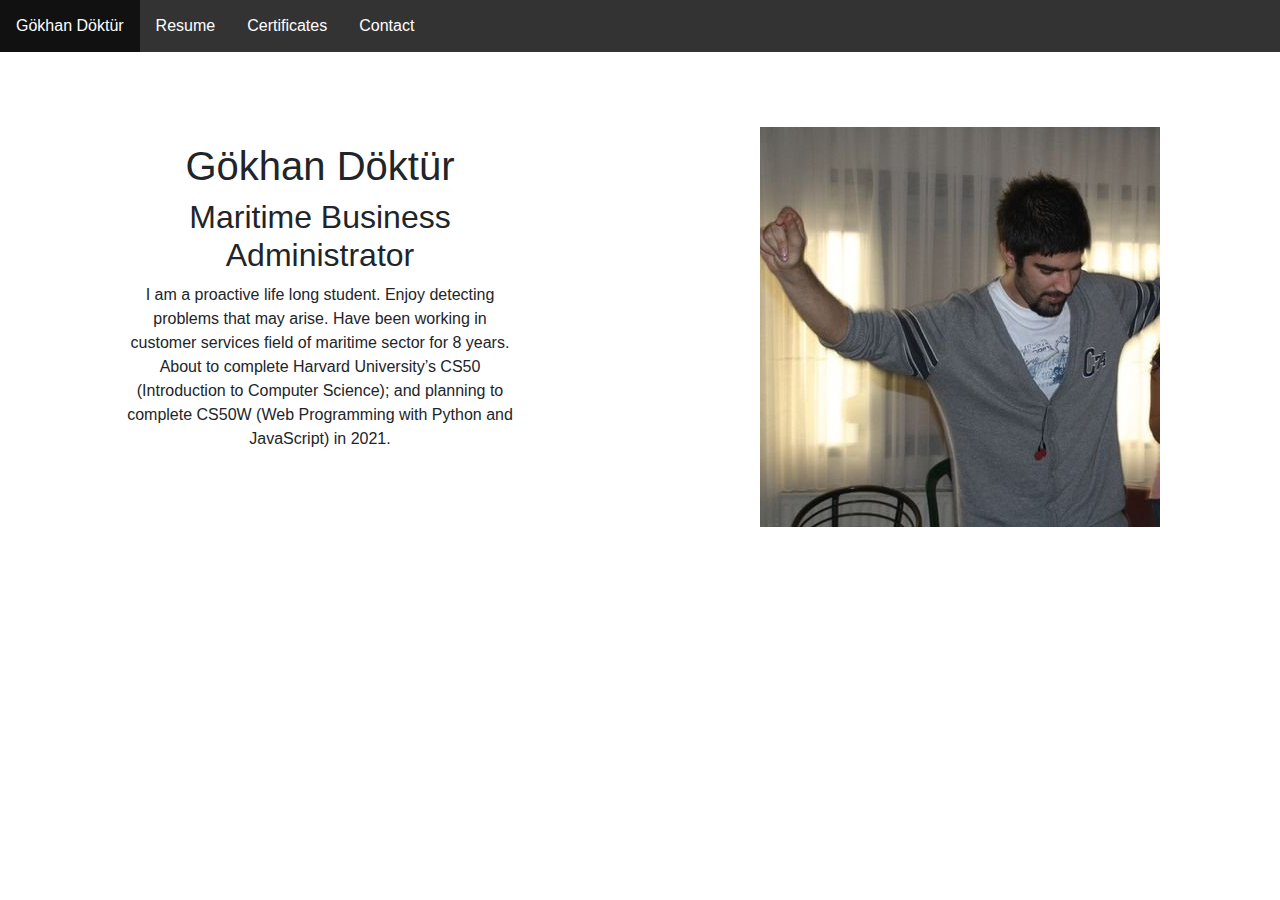
<file: pset8/homepage/index.html>
<!DOCTYPE html>
<html lang="en">
    <head>
        <title>INDEX</title>
        <link href="https://stackpath.bootstrapcdn.com/bootstrap/4.5.0/css/bootstrap.min.css" rel="stylesheet">
        <link href="styles.css" rel="stylesheet">
        <meta name="viewport" content="width=device-width, initial-scale=1.0">
        <ul class="top-nav">
        <li class="nav"><a href="index.html" class="active">Gökhan Döktür</a></li>
        <li class="nav"><a href="resume.html">Resume</a></li>
        <li class="nav"><a href="Certificates.html">Certificates</a></li>
        <li class="nav"><a href="contact.html">Contact</a></li>
        </ul>
    </head>
    <body>
        <div class="row">
            <div class="placard">
                <h1 style="text-align: center;"> Gökhan Döktür </h1>
                <h2 style="text-align: center;"> Maritime Business <br> Administrator</h2>
                <p id="short">I am a proactive life long student. Enjoy detecting problems that may arise.
                Have been working in customer services field of maritime sector for 8 years.
                About to complete Harvard University’s CS50 (Introduction to Computer Science);
                and planning to complete CS50W (Web Programming with Python and JavaScript) in 2021.
                </p>
            </div>
            <div class="pic">
                <img src="GD.jpg" id="gd" alt="gokhan.doktur">
            </div>
        </div>
    </body>
</html>
</file>
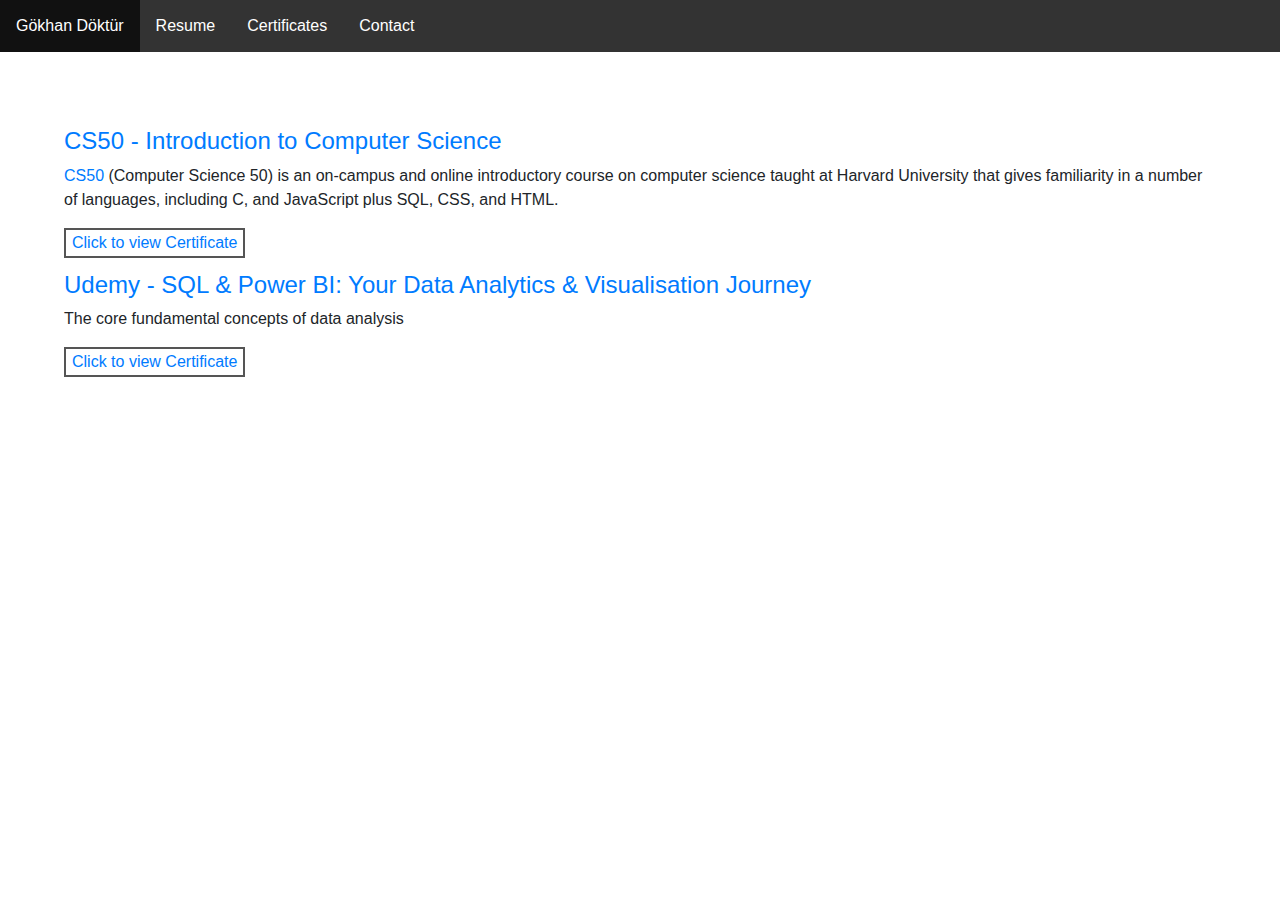
<file: pset8/homepage/Certificates.html>
<!-- preparetions for final project -->
<!DOCTYPE html>
<html lang="en">
    <head>
        <link href="https://stackpath.bootstrapcdn.com/bootstrap/4.5.0/css/bootstrap.min.css" rel="stylesheet">
        <link href="styles.css" rel="stylesheet">
        <meta name="viewport" content="width=device-width, initial-scale=1.0">
        <title>Certificates</title>
        <ul class="top-nav">
        <li class="nav"><a href="index.html" class="active">Gökhan Döktür</a></li>
        <li class="nav"><a href="resume.html">Resume</a></li>
        <li class="nav"><a href="Certificates.html">Certificates</a></li>
        <li class="nav"><a href="contact.html">Contact</a></li>
        </ul>
    </head>
    <body>
        <div class="columnCert">
            <div class="certificate">
                <h4><a href="https://online-learning.harvard.edu/course/cs50-introduction-computer-science?delta=0">CS50 - Introduction to Computer Science</a></h4>

                <p>
                    <a href="https://en.wikipedia.org/wiki/CS50" >CS50</a> (Computer Science 50) is an on-campus and online introductory course on computer science taught at Harvard University
                    that gives familiarity in a number of languages, including C, and JavaScript plus SQL, CSS, and HTML.
                </p>
                <button class="button">Click to view Certificate</button>
            </div>
            <div class="certificate">
                <h4><a href="https://www.udemy.com/course/sql-power-bi-your-data-analytics-visualisation-journey/">Udemy - SQL & Power BI: Your Data Analytics & Visualisation Journey</a></h4>
                <p>
                    The core fundamental concepts of data analysis
                </p>
                <button class="button">Click to view Certificate</button>
            </div>
        </div>
    </body>
</html>
</file>
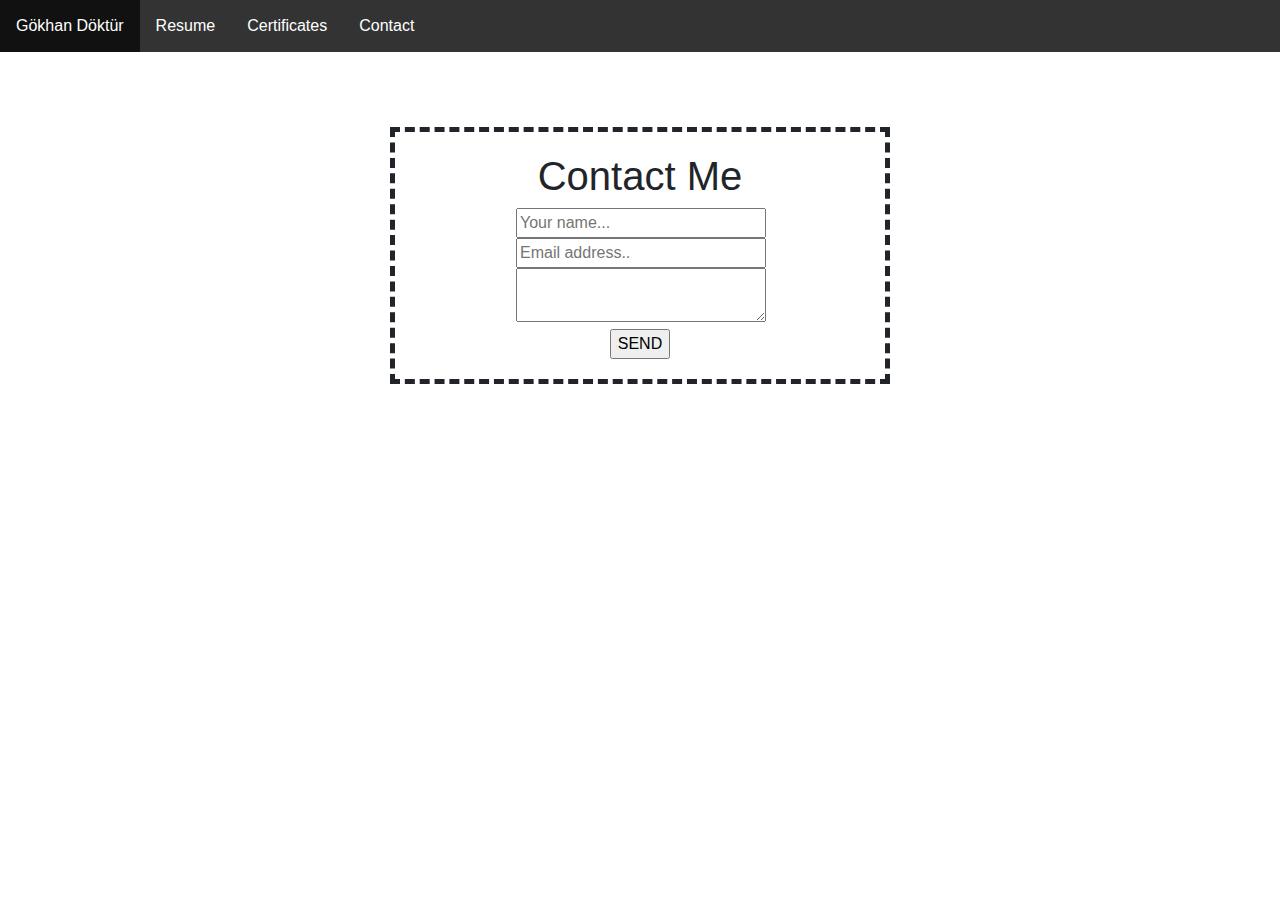
<file: pset8/homepage/contact.html>
<!-- preparetions for final project -->
<!DOCTYPE html>
<html lang="en">
    <head>
        <link href="https://stackpath.bootstrapcdn.com/bootstrap/4.5.0/css/bootstrap.min.css" rel="stylesheet">
        <link href="styles.css" rel="stylesheet">
        <meta name="viewport" content="width=device-width, initial-scale=1">
        <title>Contact Me</title>
        <ul class="top-nav">
        <li class="nav"><a href="index.html" class="active">Gökhan Döktür</a></li>
        <li class="nav"><a href="resume.html">Resume</a></li>
        <li class="nav"><a href="Certificates.html">Certificates</a></li>
        <li class="nav"><a href="contact.html">Contact</a></li>
        </ul>
    <script src="home.js"></script>

    </head>
    <body>
        <div id="contact">
            <h1 class="center">Contact Me</h1>
            <form class="center" name="contact">
                <input name="name" type="text" placeholder="Your name... " class="contwide"/><br/>
                <input name="mail" type="email" placeholder="Email address.. "class="contwide"/><br/>
                <textarea class="contwide"> </textarea><br/>
                <input type="submit" value="SEND" class="contact-form" onclick="validateForm()" />
            </form>
        </div>
    </body>
</file>
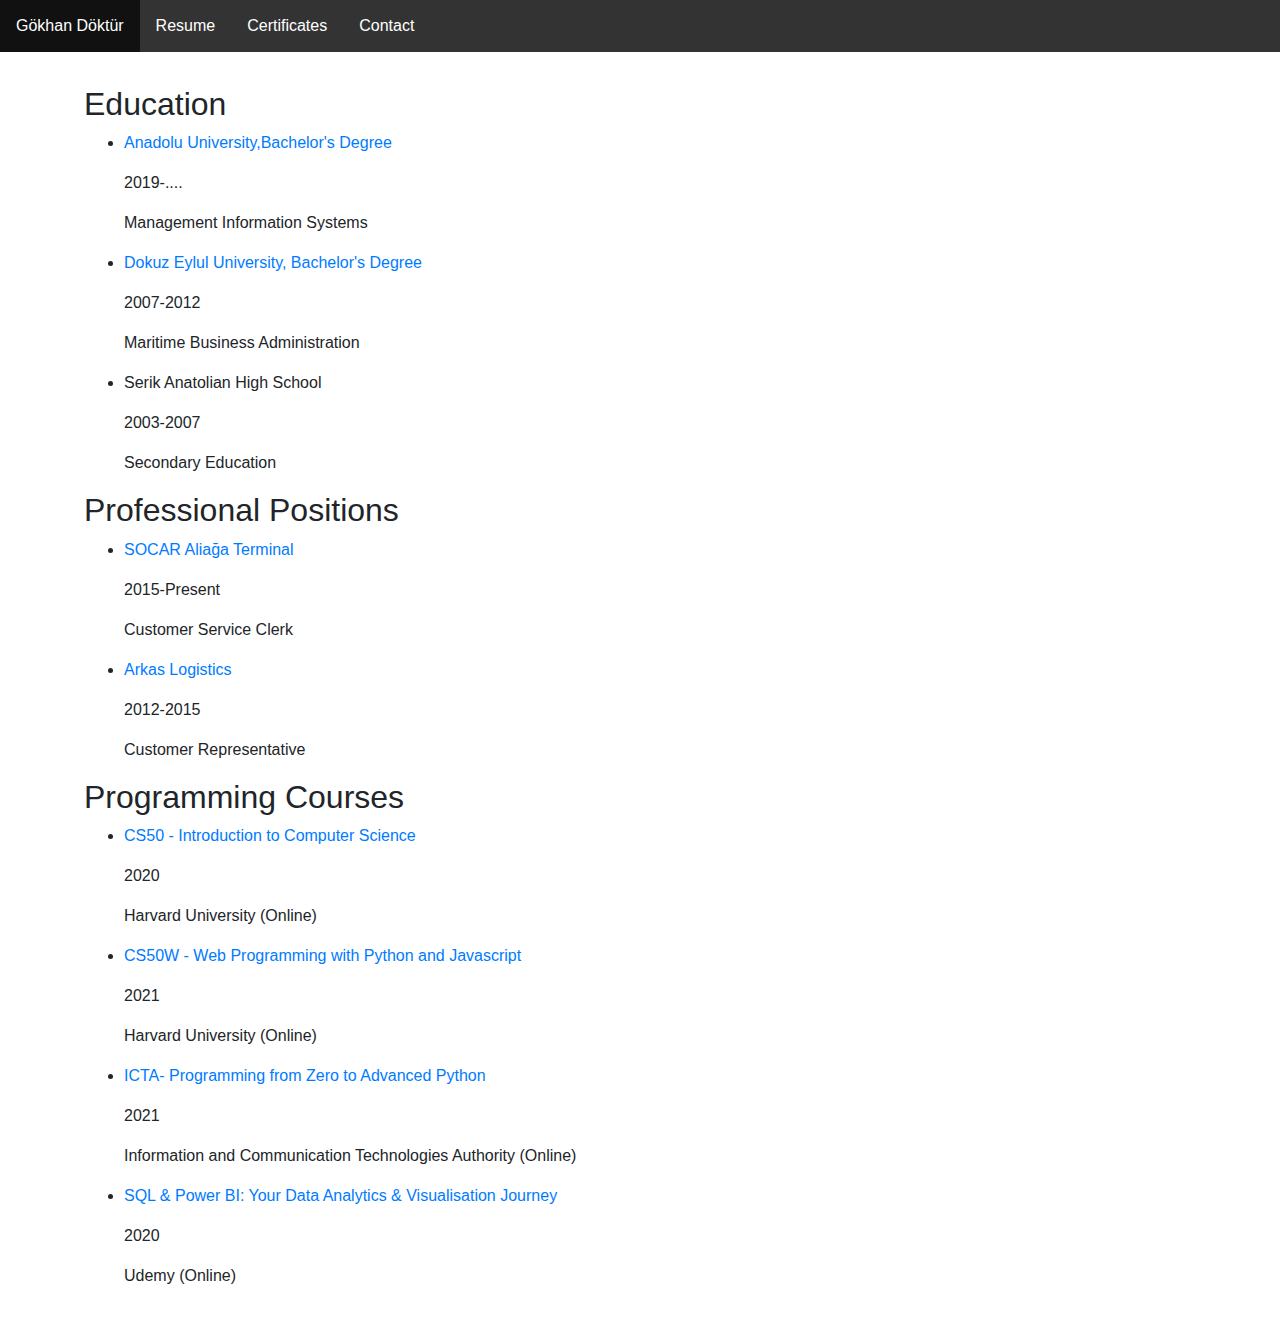
<file: pset8/homepage/resume.html>
<!-- preparetions for final project -->
<!DOCTYPE html>
<html lang="en">
    <head>
        <link href="https://stackpath.bootstrapcdn.com/bootstrap/4.5.0/css/bootstrap.min.css" rel="stylesheet">
        <link href="styles.css" rel="stylesheet">
        <meta name="viewport" content="width=device-width, initial-scale=1.0">
        <title>Resume</title>
        <ul class="top-nav">
        <li class="nav"><a href="index.html" class="active">Gökhan Döktür</a></li>
        <li class="nav"><a href="resume.html">Resume</a></li>
        <li class="nav"><a href="Certificates.html">Certificates</a></li>
        <li class="nav"><a href="contact.html">Contact</a></li>
        </ul>

    </head>
    <body >
            <div class="center-1">
                <div class="box">
                    <h2 class="resumeHeadSizer">
                        Education
                    </h2 class="resumeSizer">
                    <ul>
                        <li>
                            <p class="school resumeSizer" ><a href="https://www.anadolu.edu.tr/en/open-education/programs-in-turkey/undergraduate-programs-in-the-faculty-of-open-education/management-information-systems">Anadolu University,Bachelor's Degree </a></p>
                            <p class="year resumeSizer">2019-....</p>
                            <p class="resumeSizer">Management Information Systems</p>
                        </li>
                        <li>
                            <p class="school resumeSizer"><a href="https://denizcilik.deu.edu.tr/en/">Dokuz Eylul University, Bachelor's Degree</a></p>
                            <p class="year resumeSizer">2007-2012</p>
                            <p class="resumeSizer">Maritime Business Administration</p>
                        </li>
                        <li>
                            <p class="school resumeSizer">Serik Anatolian High School</p>
                            <p class="year resumeSizer">2003-2007</p>
                            <p class="resumeSizer">Secondary Education</p>
                        </li>
                    </ul>
                    <h2 class="resumeHeadSizer">Professional Positions</h2>
                    <ul>
                        <li>
                            <p class="resumeSizer"><a href="http://www.socar.com.tr/en/business-fields/port-operations">SOCAR Aliağa Terminal </a></p>
                            <p class="year resumeSizer">2015-Present</p>
                            <p class="resumeSizer">Customer Service Clerk</p>
                        </li>
                        <li>
                            <p class="resumeSizer"><a href="http://www.arkaslojistik.com.tr/en-US">Arkas Logistics</a>  </p>
                            <p class="year resumeSizer">2012-2015</p>
                            <p class="resumeSizer">Customer Representative</p>
                        </li>
                    </ul>
                    <h2 class="resumeHeadSizer">Programming Courses</h2>
                    <ul>
                        <li>
                            <p class="resumeSizer"><a href="https://online-learning.harvard.edu/course/cs50-introduction-computer-science?delta=0">CS50 - Introduction to Computer Science</a></p>
                            <p class="year resumeSizer">2020</p>
                            <p> Harvard University (Online)</p>
                        </li>
                        <li>
                            <p class="resumeSizer"><a href="https://online-learning.harvard.edu/course/cs50s-web-programming-python-and-javascript?delta=0">CS50W - Web Programming with Python and Javascript </a></p>
                            <p class="year resumeSizer">2021</p>
                            <p> Harvard University (Online)</p>
                        </li>
                        <li>
                            <p class="resumeSizer"><a href="https://www.btkakademi.gov.tr/portal/course/s-f-rdan-ileri-seviye-python-programlama-5877#!/about">ICTA- Programming from Zero to Advanced Python</a> </p>
                            <p class="year resumeSizer">2021</p>
                            <p>Information and Communication Technologies Authority (Online)</p>
                        </li>
                        <li>
                            <p class="resumeSizer"><a href="https://www.udemy.com/course/sql-power-bi-your-data-analytics-visualisation-journey/">SQL & Power BI: Your Data Analytics & Visualisation Journey</a> </p>
                            <p class="year resumeSizer">2020</p>
                            <p>Udemy (Online)</p>
                        </li>                 </ul>
                </div>
            </div>
    </body>
</file>
<file: pset8/homepage/styles.css>
* {
  box-sizing: border-box;
}

.pic{
  box-sizing: border-box;
  float: right;
  width:50%;
}
.placard{
  box-sizing: border-box;
  float: left;
  width:50%;
  padding-top:15px;
}
.box{
  margin: 0;
  padding:20px;
}

#gd{
display: block;
margin-left: auto;
margin-right: auto;
}

.certificate, .center-1 {
    margin-left: 5%;
    margin-right: 5%;
    margin-bottom: 1%;
    margin-top: 1%;
}
.columnCert{
  margin-top:75px;
}
.button {
  background-color: white;
  color: #007bff;
  border: 2px solid #555555;
}
#short{
  text-align: center;
  width:400px;
  display: block;
  margin-left: auto;
  margin-right: auto;
}
.row{
  margin: 0;
  padding-top:75px;
  
}
/*instead of next to each other */
@media screen and (max-width:800px) {
  .placard{
    width: 100%;
  }
  .pic {
  width:100%;
  }
  .row{
    padding-top:0px;
  }

}
@media screen and (max-width:400px) {
  #gd,#short {
  width: 100%;
  height: auto;
  }
.center-1{
  margin:0px;
  padding:0px;
  
}

.box{
  margin: 0;
  padding:3px;
}
}
#contact{
    border-style: dashed;
    border-width: thick;
    max-width: 500px;
    margin: auto;
    margin-top:75px;
    padding:20px;
}
.center{
  text-align:center;
}

.contwide{
width:250px;
margin-left:2px;
}
.top-nav{
  list-style-type: none;
  margin: 0;
  padding: 0;
  overflow: hidden;
  background-color: #333;
}
.nav  {
  float: left;
}
.nav  a {
  display: inline-block;
  color: white;
  text-align: center;
  padding: 14px 16px;
  text-decoration: none;
}
.nav  a:hover {
  background-color: #111;
}
.active {
  background-color: red;
}
</file>
